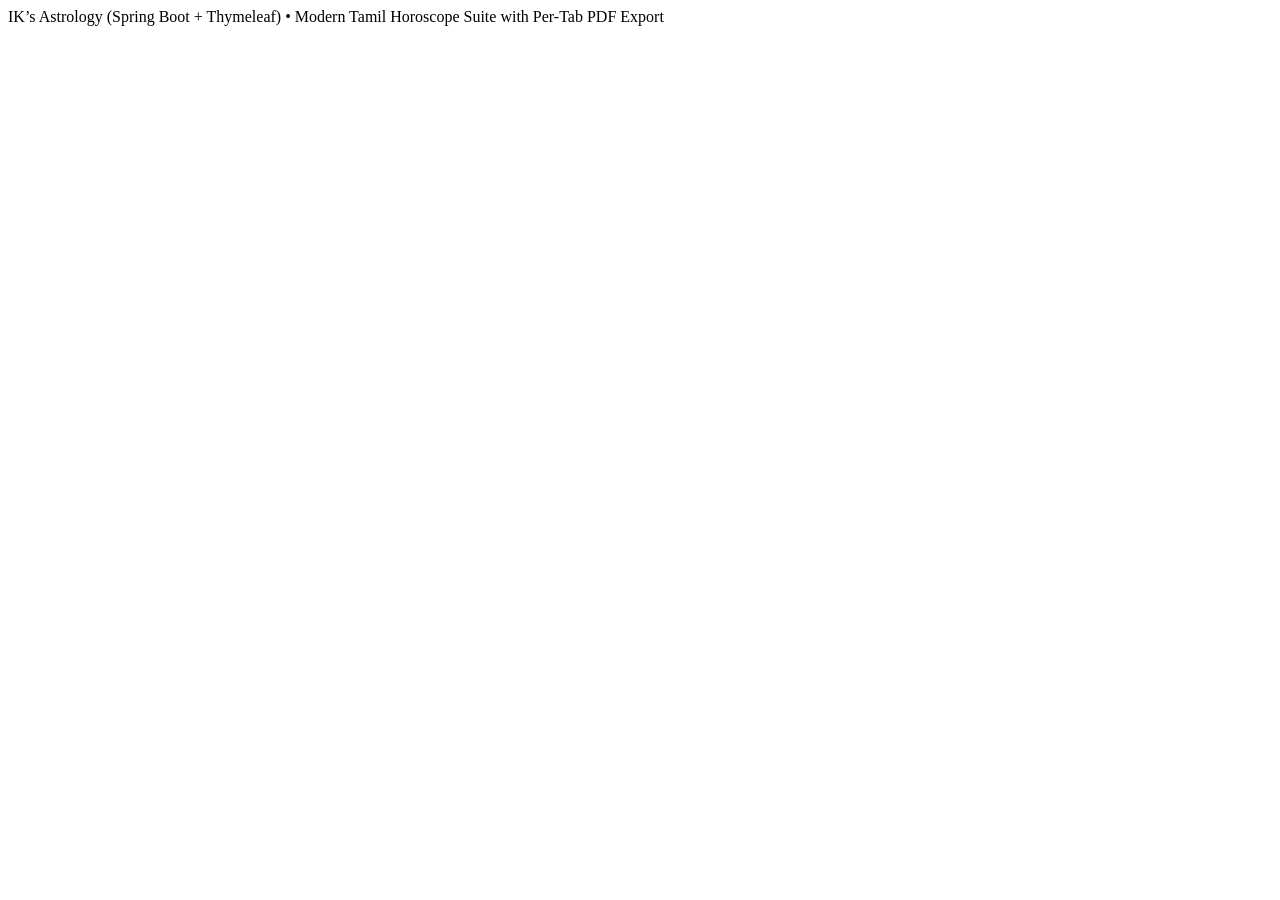
<file: target/classes/templates/fragments/footer.html>
<!DOCTYPE html>
<html lang="ta" xmlns:th="http://www.thymeleaf.org">
<body>
  <footer th:fragment="appFooter">
    IK’s Astrology (Spring Boot + Thymeleaf) • Modern Tamil Horoscope Suite with Per-Tab PDF Export
  </footer>
</body>
</html>
</file>
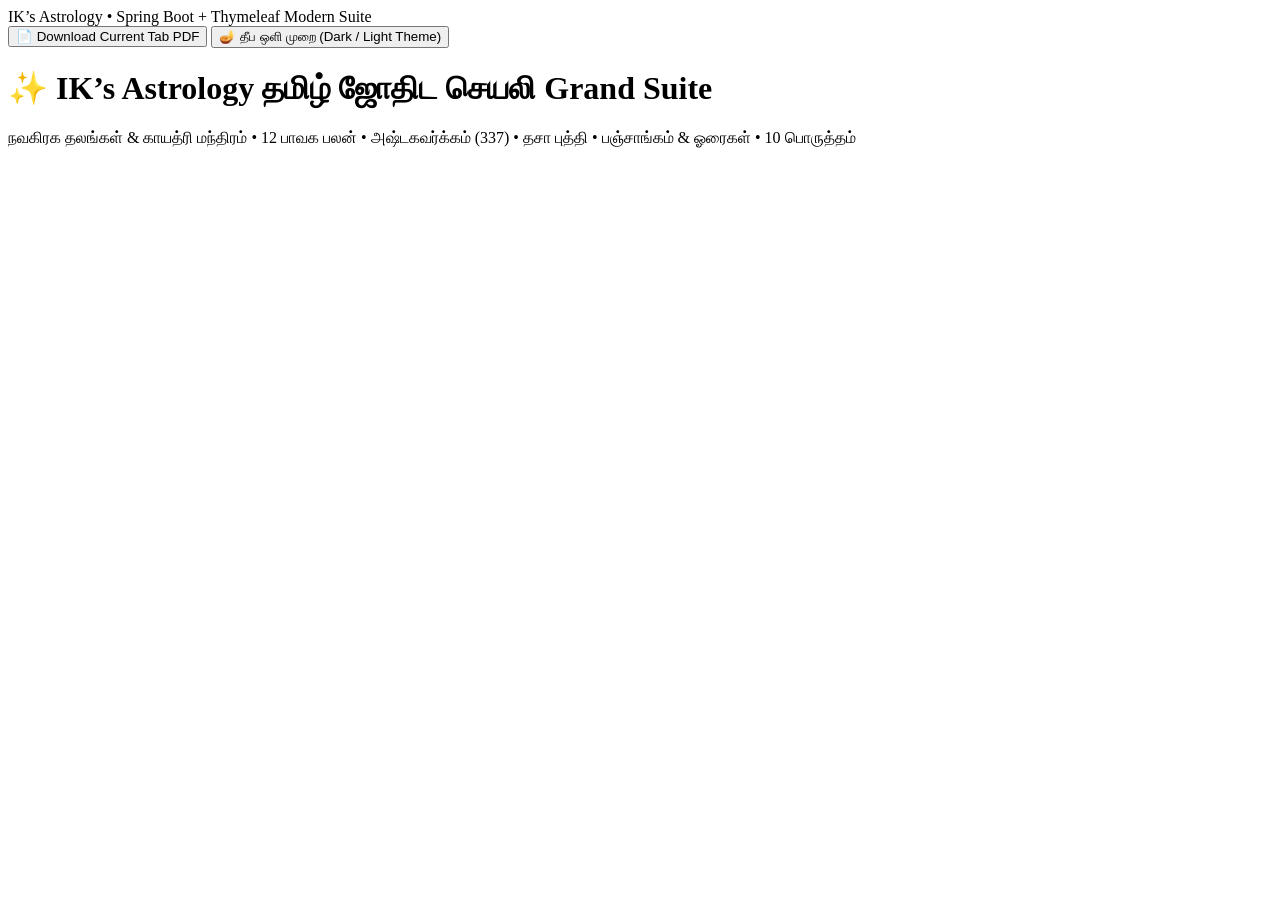
<file: target/classes/templates/fragments/header.html>
<!DOCTYPE html>
<html lang="ta" xmlns:th="http://www.thymeleaf.org">
<body>
  <header th:fragment="appHeader(stepBadge, appTitle, appSubtitle)">
    <div class="header-top-row">
      <div class="brand-pill-group">
        <div class="step-badge" th:text="${stepBadge} ?: 'IK’s Astrology • Spring Boot + Thymeleaf Modern Suite'">
          IK’s Astrology • Spring Boot + Thymeleaf Modern Suite
        </div>
      </div>
      <div class="header-actions">
        <button class="global-pdf-btn" type="button" onclick="downloadActiveTabPdf()" title="Download PDF Report for the Active Tab">
          📄 Download Current Tab PDF
        </button>
        <button class="theme-toggle-btn" id="themeToggleBtn" type="button" onclick="toggleTempleTheme()">
          🪔 தீப ஒளி முறை (Dark / Light Theme)
        </button>
      </div>
    </div>
    <h1>
      <span th:text="${appTitle} ?: '✨ IK’s Astrology'">✨ IK’s Astrology</span>
      <span class="brand-sub">தமிழ் ஜோதிட செயலி Grand Suite</span>
    </h1>
    <p th:text="${appSubtitle} ?: 'நவகிரக தலங்கள் &amp; காயத்ரி மந்திரம் • 12 பாவக பலன் • அஷ்டகவர்க்கம் (337) • தசா புத்தி • பஞ்சாங்கம் &amp; ஓரைகள் • 10 பொருத்தம்'">
      நவகிரக தலங்கள் &amp; காயத்ரி மந்திரம் • 12 பாவக பலன் • அஷ்டகவர்க்கம் (337) • தசா புத்தி • பஞ்சாங்கம் &amp; ஓரைகள் • 10 பொருத்தம்
    </p>
  </header>
</body>
</html>
</file>
